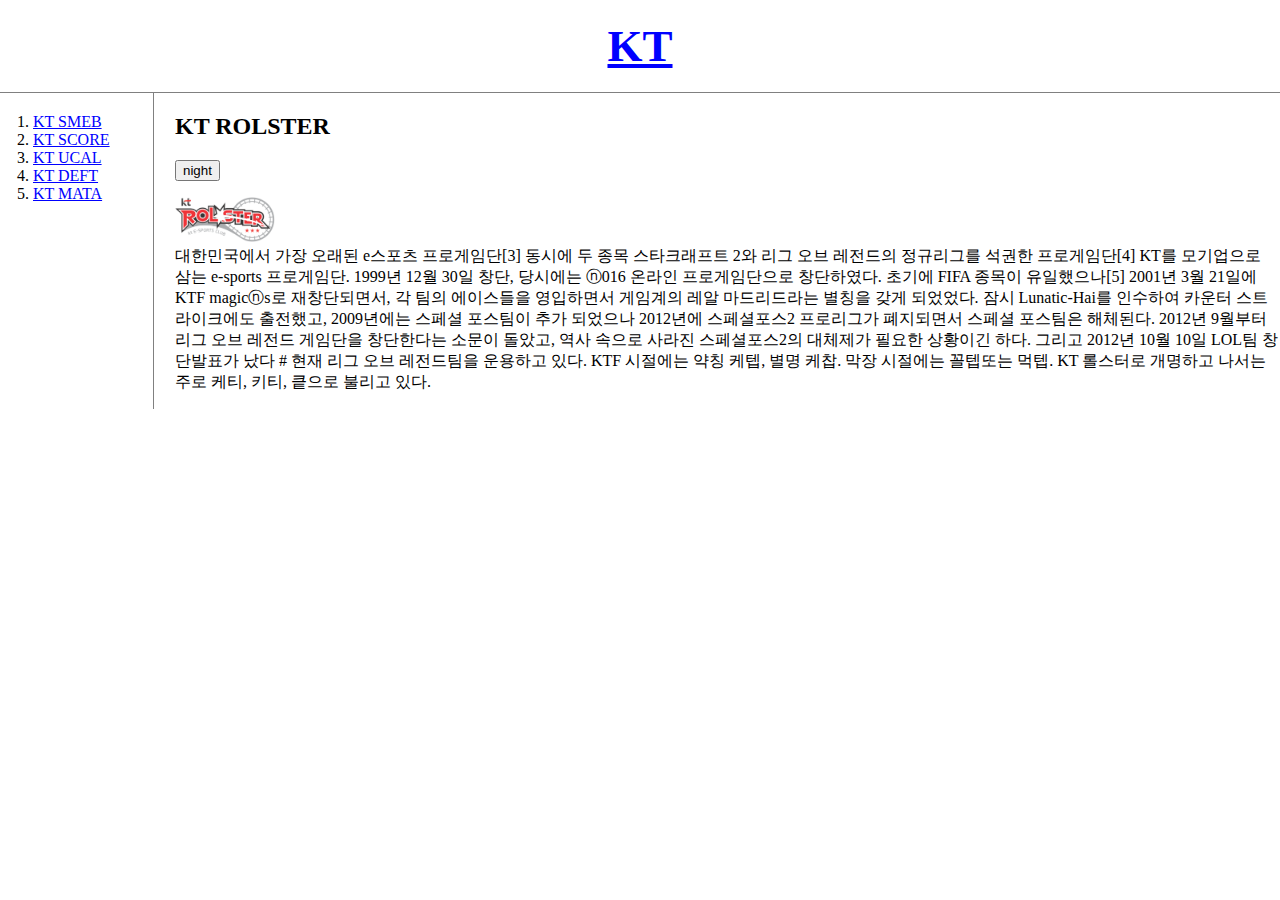
<file: index.html>
<!DOCTYPE html>
<html lang="en" dir="ltr">
  <head>
    <meta charset="utf-8">
    <link rel="stylesheet" href="ktstyle.css">
    <title></title>
    <script src="https://ajax.googleapis.com/ajax/libs/jquery/3.3.1/jquery.min.js"></script>
    <script src="ktcolors.js"></script>
  </head>
  <body>
    <h1><a href="index.html">KT</a></h1>
    <div id="grid">
    <ol>
      <li><a href="ktsmeb.html">KT SMEB</a></li>
      <li><a href="ktscore.html">KT SCORE</a></li>
      <li><a href="ktucal.html">KT UCAL</a></li>
      <li><a href="ktdeft.html">KT DEFT</a></li>
      <li><a href="ktmata.html">KT MATA</a></li>
    </ol>

    <div id="article">
    <h2>KT ROLSTER</h2>
    <input id="night_day" type="button" value="night" onclick="
      nightDayHandler(this);
    " >

    <p>
      <img src="ktrolster.png" width="100"><br>
      대한민국에서 가장 오래된 e스포츠 프로게임단[3]
      동시에 두 종목 스타크래프트 2와 리그 오브 레전드의 정규리그를 석권한 프로게임단[4]
      KT를 모기업으로 삼는 e-sports 프로게임단. 1999년 12월 30일 창단, 당시에는 ⓝ016
      온라인 프로게임단으로 창단하였다. 초기에 FIFA 종목이 유일했으나[5] 2001년 3월 21일에
      KTF magicⓝs로 재창단되면서, 각 팀의 에이스들을 영입하면서 게임계의 레알 마드리드라는
      별칭을 갖게 되었었다.
      잠시 Lunatic-Hai를 인수하여 카운터 스트라이크에도 출전했고, 2009년에는 스페셜 포스팀이
      추가 되었으나 2012년에 스페셜포스2 프로리그가 폐지되면서 스페셜 포스팀은 해체된다.
      2012년 9월부터 리그 오브 레전드 게임단을 창단한다는 소문이 돌았고, 역사 속으로 사라진
      스페셜포스2의 대체제가 필요한 상황이긴 하다. 그리고 2012년 10월 10일 LOL팀 창단발표가
      났다 # 현재 리그 오브 레전드팀을 운용하고 있다.
      KTF 시절에는 약칭 케텝, 별명 케찹. 막장 시절에는 꼴텝또는 먹텝. KT 롤스터로 개명하고
      나서는 주로 케티, 키티, 킅으로 불리고 있다.
    </p>

    </div>

    </div>
  </body>
</html>
</file>
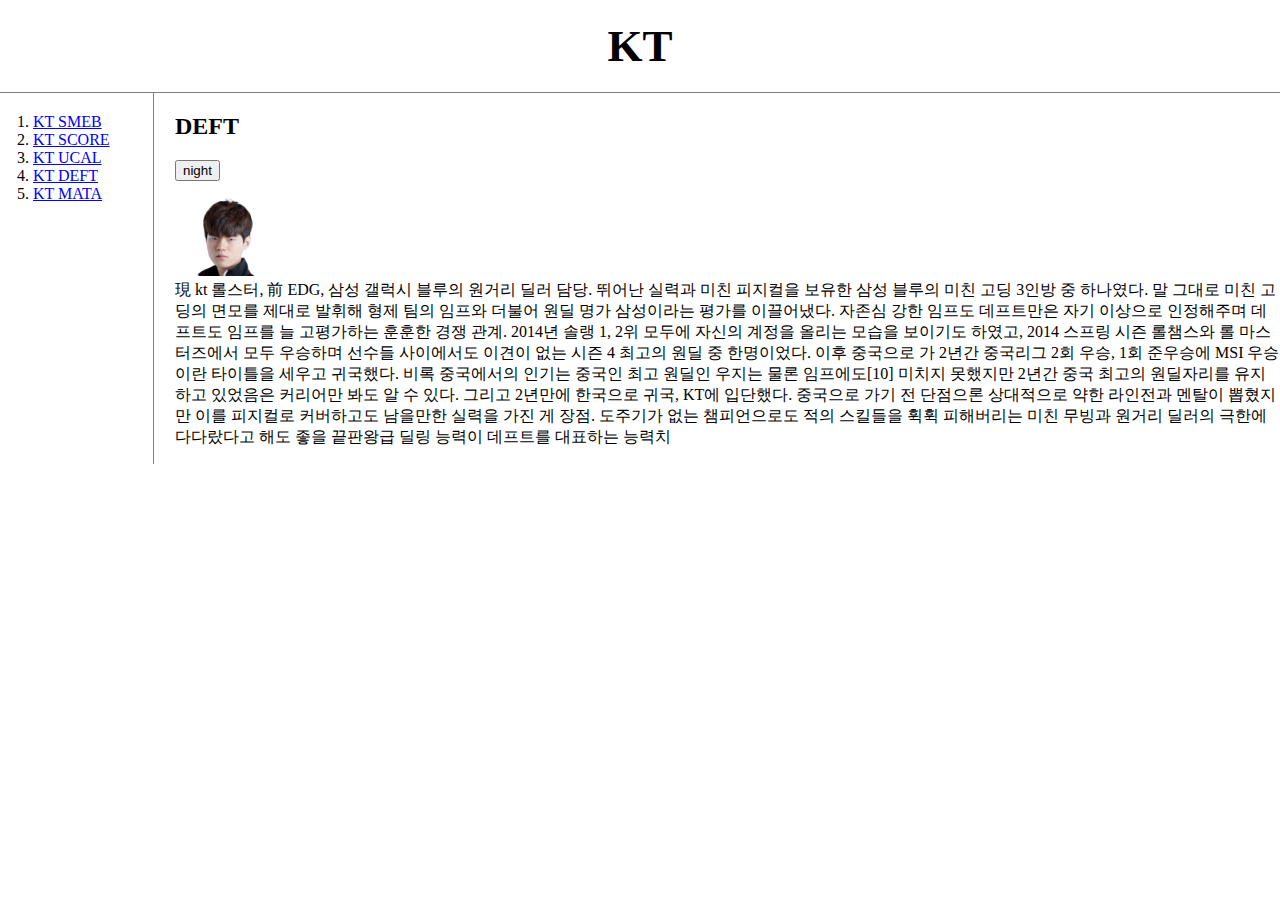
<file: ktdeft.html>
<!DOCTYPE html>
<html lang="en" dir="ltr">
  <head>
    <meta charset="utf-8">
    <link rel="stylesheet" href="ktstyle.css">
    <title></title>
    <script src="https://ajax.googleapis.com/ajax/libs/jquery/3.3.1/jquery.min.js"></script>
    <script src="ktcolors.js"></script>
  </head>
  <body>
    <h1>KT</h1>
    <div id="grid">
    <ol>
      <li><a href="ktsmeb.html">KT SMEB</a></li>
      <li><a href="ktscore.html">KT SCORE</a></li>
      <li><a href="ktucal.html">KT UCAL</a></li>
      <li><a href="ktdeft.html">KT DEFT</a></li>
      <li><a href="ktmata.html">KT MATA</a></li>
    </ol>

    <div id="article">
    <h2>DEFT</h2>
    <input id="night_day" type="button" value="night" onclick="
      nightDayHandler(this);
    " >

    <p>
      <img src="deft.png" width="100"><br>
      現 kt 롤스터, 前 EDG, 삼성 갤럭시 블루의 원거리 딜러 담당. 뛰어난 실력과 미친
      피지컬을 보유한 삼성 블루의 미친 고딩 3인방 중 하나였다. 말 그대로 미친 고딩의
      면모를 제대로 발휘해 형제 팀의 임프와 더불어 원딜 명가 삼성이라는 평가를 이끌어냈다.
      자존심 강한 임프도 데프트만은 자기 이상으로 인정해주며 데프트도 임프를 늘 고평가하는 훈훈한 경쟁 관계.
      2014년 솔랭 1, 2위 모두에 자신의 계정을 올리는 모습을 보이기도 하였고, 2014 스프링 시즌
      롤챔스와 롤 마스터즈에서 모두 우승하며 선수들 사이에서도 이견이 없는 시즌 4 최고의 원딜 중 한명이었다.
      이후 중국으로 가 2년간 중국리그 2회 우승, 1회 준우승에 MSI 우승이란 타이틀을 세우고 귀국했다.
      비록 중국에서의 인기는 중국인 최고 원딜인 우지는 물론 임프에도[10] 미치지 못했지만 2년간 중국
      최고의 원딜자리를 유지하고 있었음은 커리어만 봐도 알 수 있다. 그리고 2년만에 한국으로 귀국, KT에 입단했다.
      중국으로 가기 전 단점으론 상대적으로 약한 라인전과 멘탈이 뽑혔지만 이를 피지컬로 커버하고도
      남을만한 실력을 가진 게 장점. 도주기가 없는 챔피언으로도 적의 스킬들을 휙휙 피해버리는
      미친 무빙과 원거리 딜러의 극한에 다다랐다고 해도 좋을 끝판왕급 딜링 능력이 데프트를 대표하는 능력치
    </p>

    </div>

    </div>
  </body>
</html>
</file>
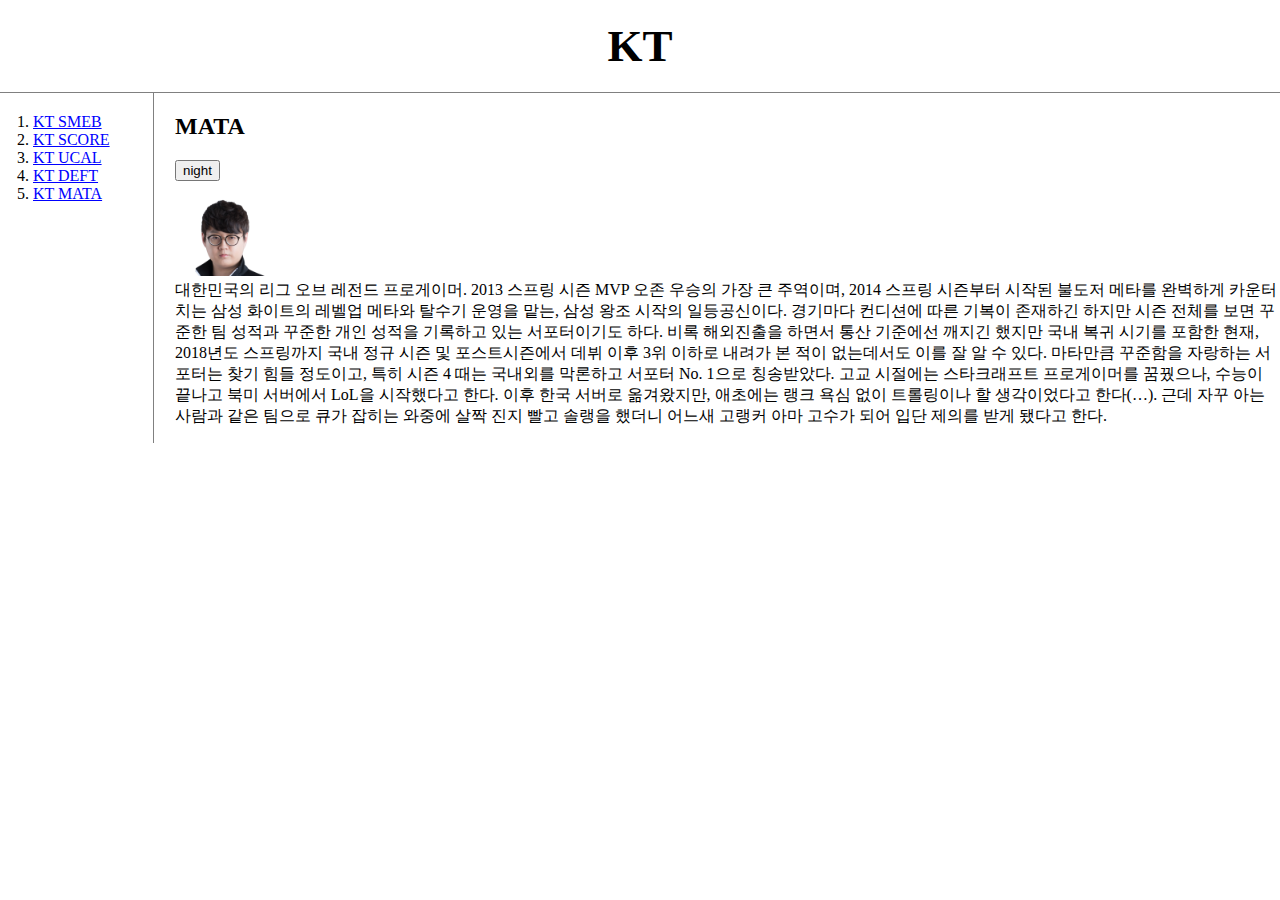
<file: ktmata.html>
<!DOCTYPE html>
<html lang="en" dir="ltr">
  <head>
    <meta charset="utf-8">
    <link rel="stylesheet" href="ktstyle.css">
    <title></title>
    <script src="https://ajax.googleapis.com/ajax/libs/jquery/3.3.1/jquery.min.js"></script>
    <script src="ktcolors.js"></script>
  </head>
  <body>
    <h1>KT</h1>
    <div id="grid">
    <ol>
      <li><a href="ktsmeb.html">KT SMEB</a></li>
      <li><a href="ktscore.html">KT SCORE</a></li>
      <li><a href="ktucal.html">KT UCAL</a></li>
      <li><a href="ktdeft.html">KT DEFT</a></li>
      <li><a href="ktmata.html">KT MATA</a></li>
    </ol>

    <div id="article">
    <h2>MATA</h2>
    <input id="night_day" type="button" value="night" onclick="
      nightDayHandler(this);
    " >

    <p>
      <img src="mata.png" width="100"><br>
      대한민국의 리그 오브 레전드 프로게이머. 2013 스프링 시즌 MVP 오존 우승의 가장 큰 주역이며,
      2014 스프링 시즌부터 시작된 불도저 메타를 완벽하게 카운터 치는 삼성 화이트의 레벨업 메타와
      탈수기 운영을 맡는, 삼성 왕조 시작의 일등공신이다. 경기마다 컨디션에 따른 기복이 존재하긴
      하지만 시즌 전체를 보면 꾸준한 팀 성적과 꾸준한 개인 성적을 기록하고 있는 서포터이기도 하다.
      비록 해외진출을 하면서 통산 기준에선 깨지긴 했지만 국내 복귀 시기를 포함한 현재, 2018년도
      스프링까지 국내 정규 시즌 및 포스트시즌에서 데뷔 이후 3위 이하로 내려가 본 적이 없는데서도
      이를 잘 알 수 있다. 마타만큼 꾸준함을 자랑하는 서포터는 찾기 힘들 정도이고, 특히 시즌 4 때는
      국내외를 막론하고 서포터 No. 1으로 칭송받았다.
      고교 시절에는 스타크래프트 프로게이머를 꿈꿨으나, 수능이 끝나고 북미 서버에서 LoL을
      시작했다고 한다. 이후 한국 서버로 옮겨왔지만, 애초에는 랭크 욕심 없이 트롤링이나 할
      생각이었다고 한다(…). 근데 자꾸 아는 사람과 같은 팀으로 큐가 잡히는 와중에 살짝 진지 빨고
      솔랭을 했더니 어느새 고랭커 아마 고수가 되어 입단 제의를 받게 됐다고 한다.
    </p>

    </div>

    </div>
  </body>
</html>
</file>
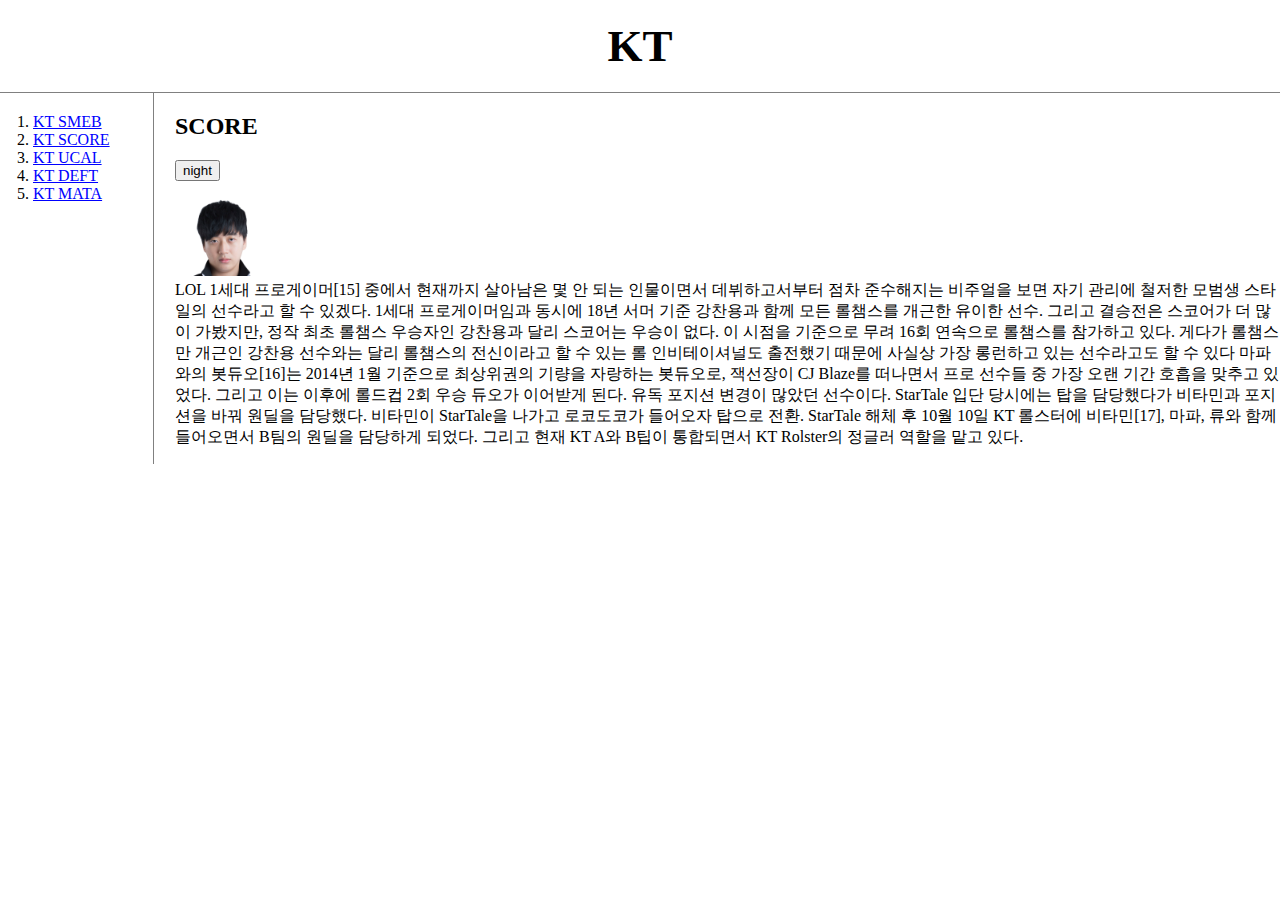
<file: ktscore.html>
<!DOCTYPE html>
<html lang="en" dir="ltr">
  <head>
    <meta charset="utf-8">
    <link rel="stylesheet" href="ktstyle.css">
    <title></title>
    <script src="https://ajax.googleapis.com/ajax/libs/jquery/3.3.1/jquery.min.js"></script>
    <script src="ktcolors.js"></script>
  </head>
  <body>
    <h1>KT</h1>
    <div id="grid">
    <ol>
      <li><a href="ktsmeb.html">KT SMEB</a></li>
      <li><a href="ktscore.html">KT SCORE</a></li>
      <li><a href="ktucal.html">KT UCAL</a></li>
      <li><a href="ktdeft.html">KT DEFT</a></li>
      <li><a href="ktmata.html">KT MATA</a></li>
    </ol>

    <div id="article">
    <h2>SCORE</h2>
    <input id="night_day" type="button" value="night" onclick="
      nightDayHandler(this);
    " >

    <p>
      <img src="score.png" width="100"><br>
      LOL 1세대 프로게이머[15] 중에서 현재까지 살아남은 몇
      안 되는 인물이면서 데뷔하고서부터 점차 준수해지는 비주얼을 보면
      자기 관리에 철저한 모범생 스타일의 선수라고 할 수 있겠다.
      1세대 프로게이머임과 동시에 18년 서머 기준 강찬용과 함께 모든
      롤챔스를 개근한 유이한 선수. 그리고 결승전은 스코어가 더 많이
      가봤지만, 정작 최초 롤챔스 우승자인 강찬용과 달리 스코어는 우승이
      없다. 이 시점을 기준으로 무려 16회 연속으로 롤챔스를 참가하고 있다.
      게다가 롤챔스만 개근인 강찬용 선수와는 달리 롤챔스의 전신이라고 할 수 있는
      롤 인비테이셔널도 출전했기 때문에 사실상 가장 롱런하고 있는 선수라고도 할 수 있다
      마파와의 봇듀오[16]는 2014년 1월 기준으로 최상위권의 기량을
      자랑하는 봇듀오로, 잭선장이 CJ Blaze를 떠나면서 프로 선수들 중
      가장 오랜 기간 호흡을 맞추고 있었다. 그리고 이는 이후에 롤드컵 2회
      우승 듀오가 이어받게 된다.
      유독 포지션 변경이 많았던 선수이다. StarTale 입단 당시에는
      탑을 담당했다가 비타민과 포지션을 바꿔 원딜을 담당했다.
      비타민이 StarTale을 나가고 로코도코가 들어오자 탑으로 전환.
      StarTale 해체 후 10월 10일 KT 롤스터에 비타민[17], 마파,
      류와 함께 들어오면서 B팀의 원딜을 담당하게 되었다. 그리고 현재
      KT A와 B팁이 통합되면서 KT Rolster의 정글러 역할을 맡고 있다.
    </p>

    </div>

    </div>
  </body>
</html>
</file>
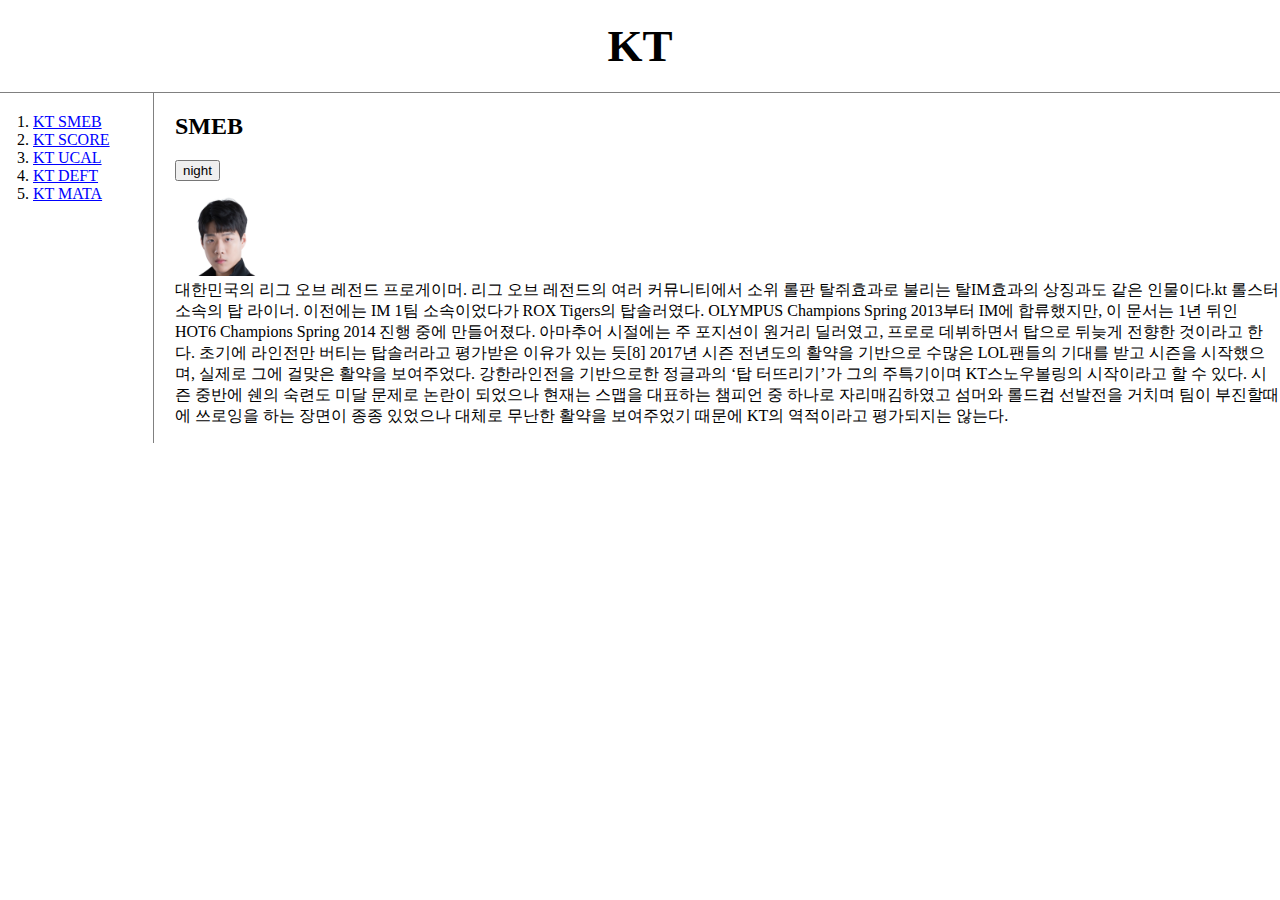
<file: ktsmeb.html>
<!DOCTYPE html>
<html lang="en" dir="ltr">
  <head>
    <meta charset="utf-8">
    <link rel="stylesheet" href="ktstyle.css">
    <title></title>
    <script src="https://ajax.googleapis.com/ajax/libs/jquery/3.3.1/jquery.min.js"></script>
    <script src="ktcolors.js"></script>
  </head>
  <body>
    <h1>KT</h1>
    <div id="grid">
    <ol>
      <li><a href="ktsmeb.html">KT SMEB</a></li>
      <li><a href="ktscore.html">KT SCORE</a></li>
      <li><a href="ktucal.html">KT UCAL</a></li>
      <li><a href="ktdeft.html">KT DEFT</a></li>
      <li><a href="ktmata.html">KT MATA</a></li>
    </ol>

    <div id="article">
    <h2>SMEB</h2>
    <input id="night_day" type="button" value="night" onclick="
      nightDayHandler(this);
    " >

    <p>
      <img src="smeb.png" width="100"><br>
      대한민국의 리그 오브 레전드 프로게이머.
      리그 오브 레전드의 여러 커뮤니티에서 소위 롤판 탈쥐효과로 불리는
      탈IM효과의 상징과도 같은 인물이다.kt 롤스터 소속의 탑 라이너.
      이전에는 IM 1팀 소속이었다가 ROX Tigers의 탑솔러였다.
      OLYMPUS Champions Spring 2013부터 IM에 합류했지만,
      이 문서는 1년 뒤인 HOT6 Champions Spring 2014 진행 중에 만들어졌다.
      아마추어 시절에는 주 포지션이 원거리 딜러였고,
      프로로 데뷔하면서 탑으로 뒤늦게 전향한 것이라고 한다.
      초기에 라인전만 버티는 탑솔러라고 평가받은 이유가 있는 듯[8]
      2017년 시즌 전년도의 활약을 기반으로 수많은 LOL팬들의 기대를 받고
      시즌을 시작했으며, 실제로 그에 걸맞은 활약을 보여주었다.
      강한라인전을 기반으로한 정글과의 ‘탑 터뜨리기’가 그의 주특기이며
      KT스노우볼링의 시작이라고 할 수 있다.
      시즌 중반에 쉔의 숙련도 미달 문제로 논란이 되었으나
      현재는 스맵을 대표하는 챔피언 중 하나로 자리매김하였고
      섬머와 롤드컵 선발전을 거치며 팀이 부진할때에 쓰로잉을
      하는 장면이 종종 있었으나 대체로 무난한 활약을 보여주었기 때문에
      KT의 역적이라고 평가되지는 않는다.
    </p>

    </div>

    </div>
  </body>
</html>
</file>
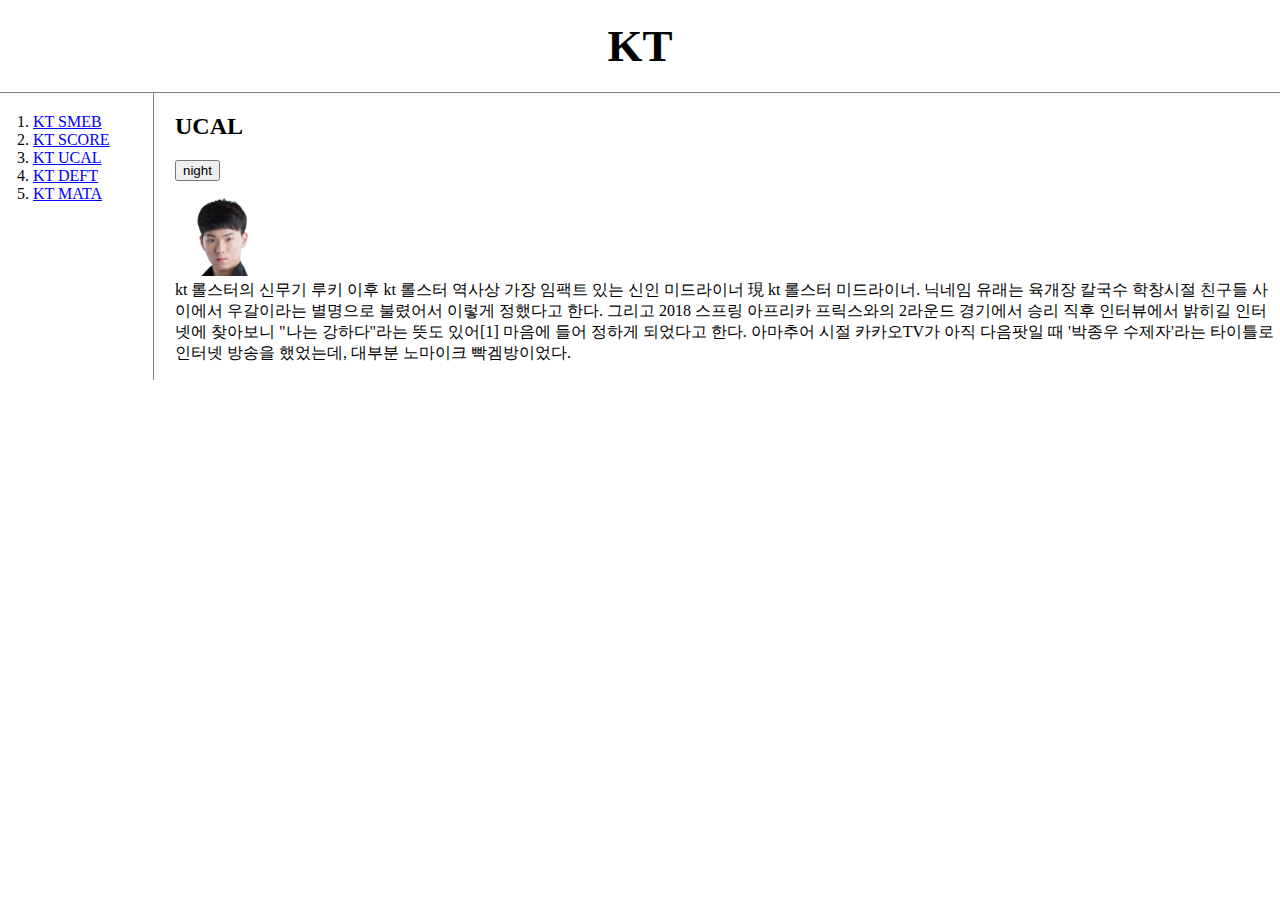
<file: ktucal.html>
<!DOCTYPE html>
<html lang="en" dir="ltr">
  <head>
    <meta charset="utf-8">
    <link rel="stylesheet" href="ktstyle.css">
    <title></title>
    <script src="https://ajax.googleapis.com/ajax/libs/jquery/3.3.1/jquery.min.js"></script>
    <script src="ktcolors.js"></script>
  </head>
  <body>
    <h1>KT</h1>
    <div id="grid">
    <ol>
      <li><a href="ktsmeb.html">KT SMEB</a></li>
      <li><a href="ktscore.html">KT SCORE</a></li>
      <li><a href="ktucal.html">KT UCAL</a></li>
      <li><a href="ktdeft.html">KT DEFT</a></li>
      <li><a href="ktmata.html">KT MATA</a></li>
    </ol>

    <div id="article">
    <h2>UCAL</h2>
    <input id="night_day" type="button" value="night" onclick="
      nightDayHandler(this);
    " >

    <p>
      <img src="ucal.png" width="100"><br>
      kt 롤스터의 신무기
      루키 이후 kt 롤스터 역사상 가장 임팩트 있는 신인 미드라이너
      現 kt 롤스터 미드라이너. 닉네임 유래는 육개장 칼국수 학창시절 친구들 사이에서
      우갈이라는 별명으로 불렸어서 이렇게 정했다고 한다. 그리고 2018 스프링 아프리카
      프릭스와의 2라운드 경기에서 승리 직후 인터뷰에서 밝히길 인터넷에 찾아보니
      "나는 강하다"라는 뜻도 있어[1] 마음에 들어 정하게 되었다고 한다.
      아마추어 시절 카카오TV가 아직 다음팟일 때 '박종우 수제자'라는 타이틀로
      인터넷 방송을 했었는데, 대부분 노마이크 빡겜방이었다.
    </p>

    </div>

    </div>
  </body>
</html>
</file>
<file: ktstyle.css>
body{
  margin: 0;

}

a {
  color:blue;
  text-decoration: underline;
}

h1 {
  font-size:45px;
  text-align: center;
  border-bottom:1px solid gray;
  margin:0;
  padding:20px;

}
ol{
  border-right: 1px solid gray;
  width:100px;
  margin: 0;
  padding: 20px;
}

#grid{
  display: grid;
  grid-template-columns: 150px 1fr;
}
#grid ol{
  padding-left: 33px;
}
#grid #article{
  padding-left: 25px;
}
@media(max-width:800px){
  #grid{
    display: block;

  }
  ol{
    border-right: none;
  }
  h1 {
    border-bottom:none;
  }
}
</file>
